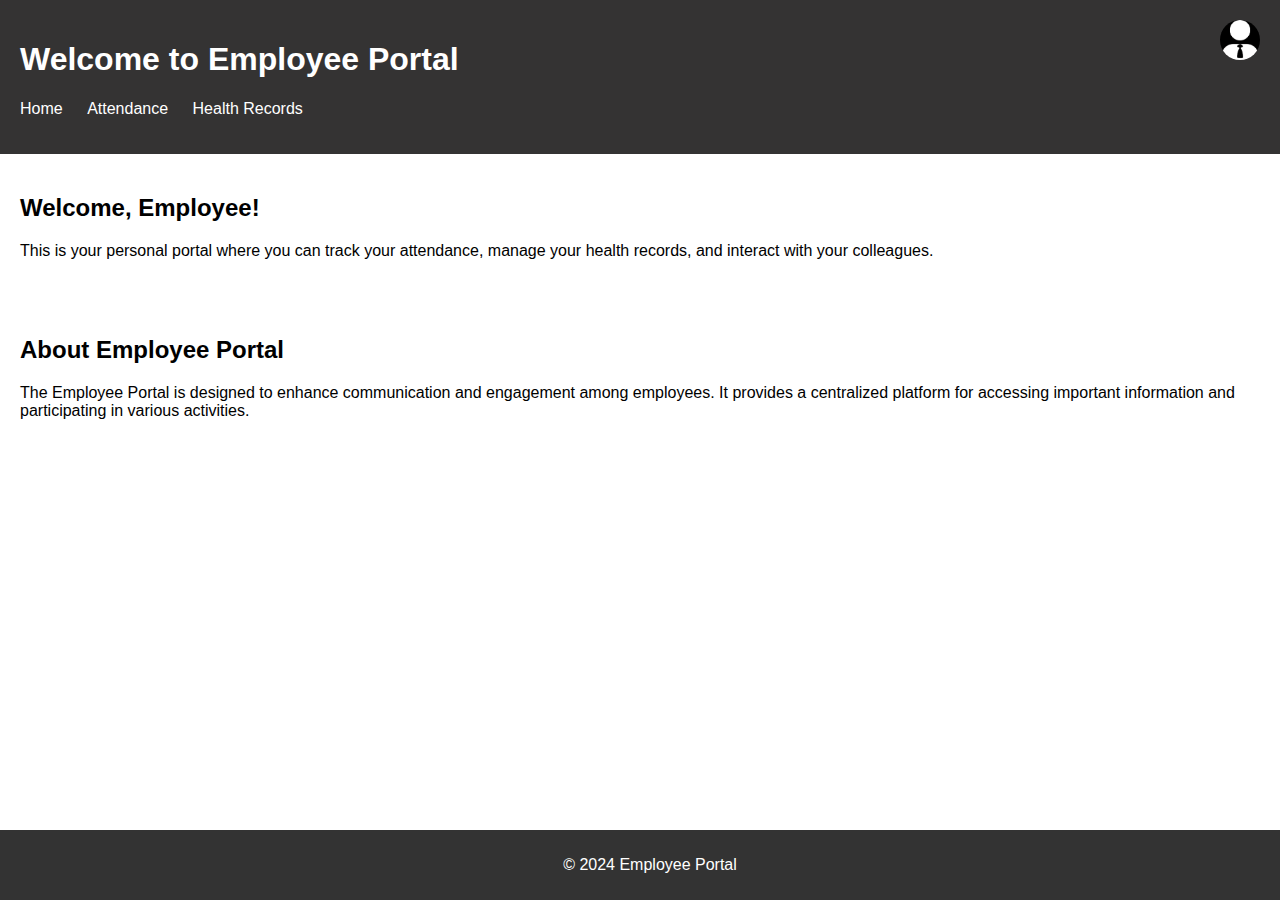
<file: index.html>
<!DOCTYPE html>
<html lang="en">
<head>
  <meta charset="UTF-8">
  <meta name="viewport" content="width=device-width, initial-scale=1.0">
  <title>Employee Portal - Home</title>
  <link rel="stylesheet" href="styles.css">
</head>
<body>
  <header>
    <h1>Welcome to Employee Portal</h1>
    <nav>
      <ul>
        <li><a href="index.html">Home</a></li>
        <li><a href="attendance.html">Attendance</a></li>
        <li><a href="health.html">Health Records</a></li>
        <!--<li><a href="logout.html">Logout</a></li>!-->
      </ul>
    </nav>
    <img src="logo.png" alt="Icon" class="icon">
  </header>

  <section class="hero">
    <h2>Welcome, Employee!</h2>
    <p>This is your personal portal where you can track your attendance, manage your health records, and interact with your colleagues.</p>
  </section>

  <section>

    <h2>About Employee Portal</h2>
    <p>The Employee Portal is designed to enhance communication and engagement among employees. It provides a centralized platform for accessing important information and participating in various activities.</p>
  </section>

  <footer>
    <p>&copy; 2024 Employee Portal</p>
  </footer>
 <!--<img src="https://source.unsplash.com/1600x900/?office,employees">!-->
  <script src="scripts.js"></script>
</body>
</html>
</file>
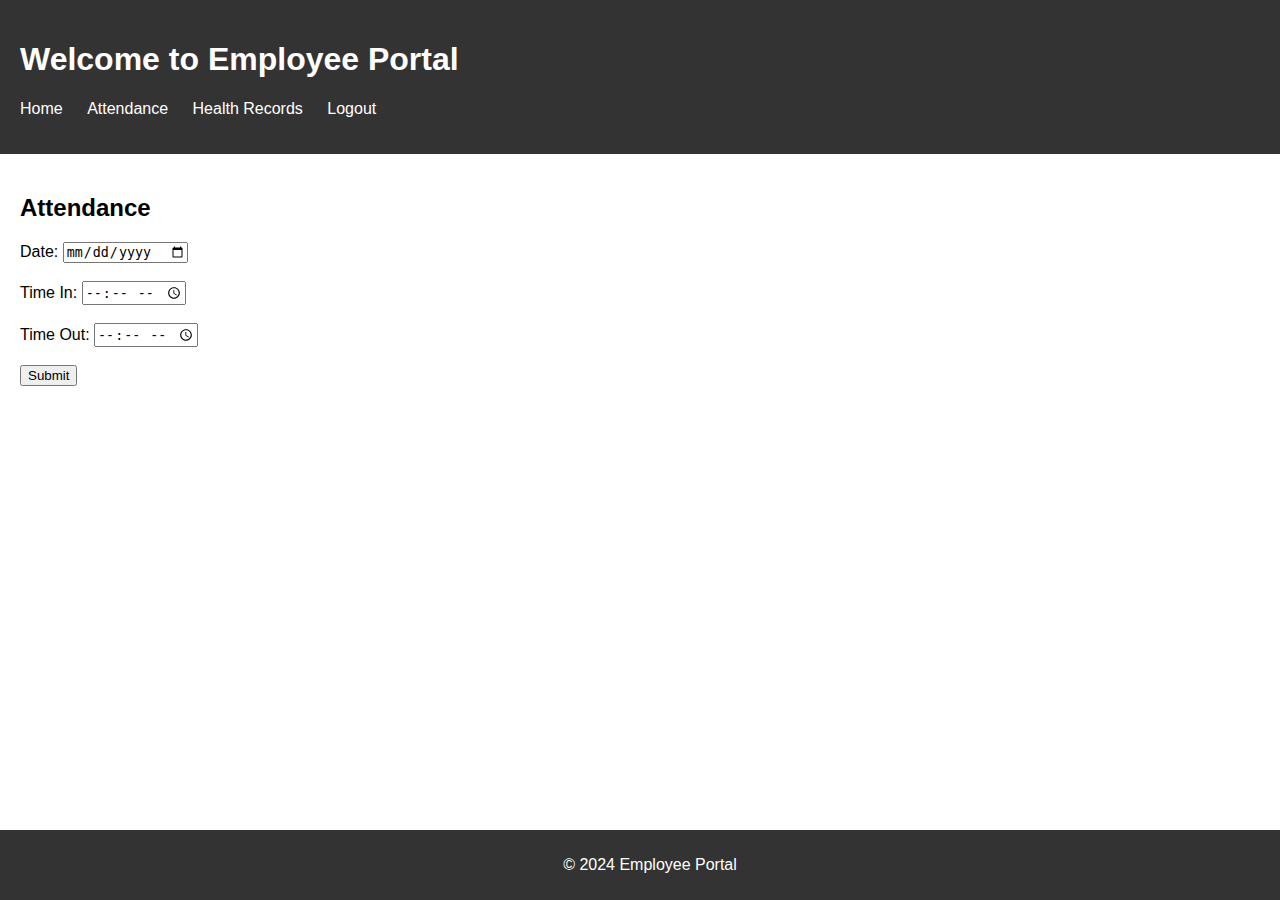
<file: attendance.html>
<!DOCTYPE html>
<html lang="en">
<head>
  <meta charset="UTF-8">
  <meta name="viewport" content="width=device-width, initial-scale=1.0">
  <title>Employee Portal - Attendance</title>
  <link rel="stylesheet" href="styles.css">
</head>
<body>
  <header>
    <h1>Welcome to Employee Portal</h1>
    <nav>
      <ul>
        <li><a href="index.html">Home</a></li>
        <li><a href="attendance.html">Attendance</a></li>
        <li><a href="health.html">Health Records</a></li>
        <li><a href="login.html">Logout</a></li>
      </ul>
    </nav>
  </header>

  <section class="form-container">
    <h2>Attendance</h2>
    <form id="attendanceForm">
      <label for="date">Date:</label>
      <input type="date" id="date" name="date" required><br><br>

      <label for="timeIn">Time In:</label>
      <input type="time" id="timeIn" name="timeIn" required><br><br>

      <label for="timeOut">Time Out:</label>
      <input type="time" id="timeOut" name="timeOut" required><br><br>

      <button type="submit">Submit</button>
    </form>
  </section>

  <footer>
    <p>&copy; 2024 Employee Portal</p>
  </footer>

  <script src="scripts.js"></script>
</body>
</html>
</file>
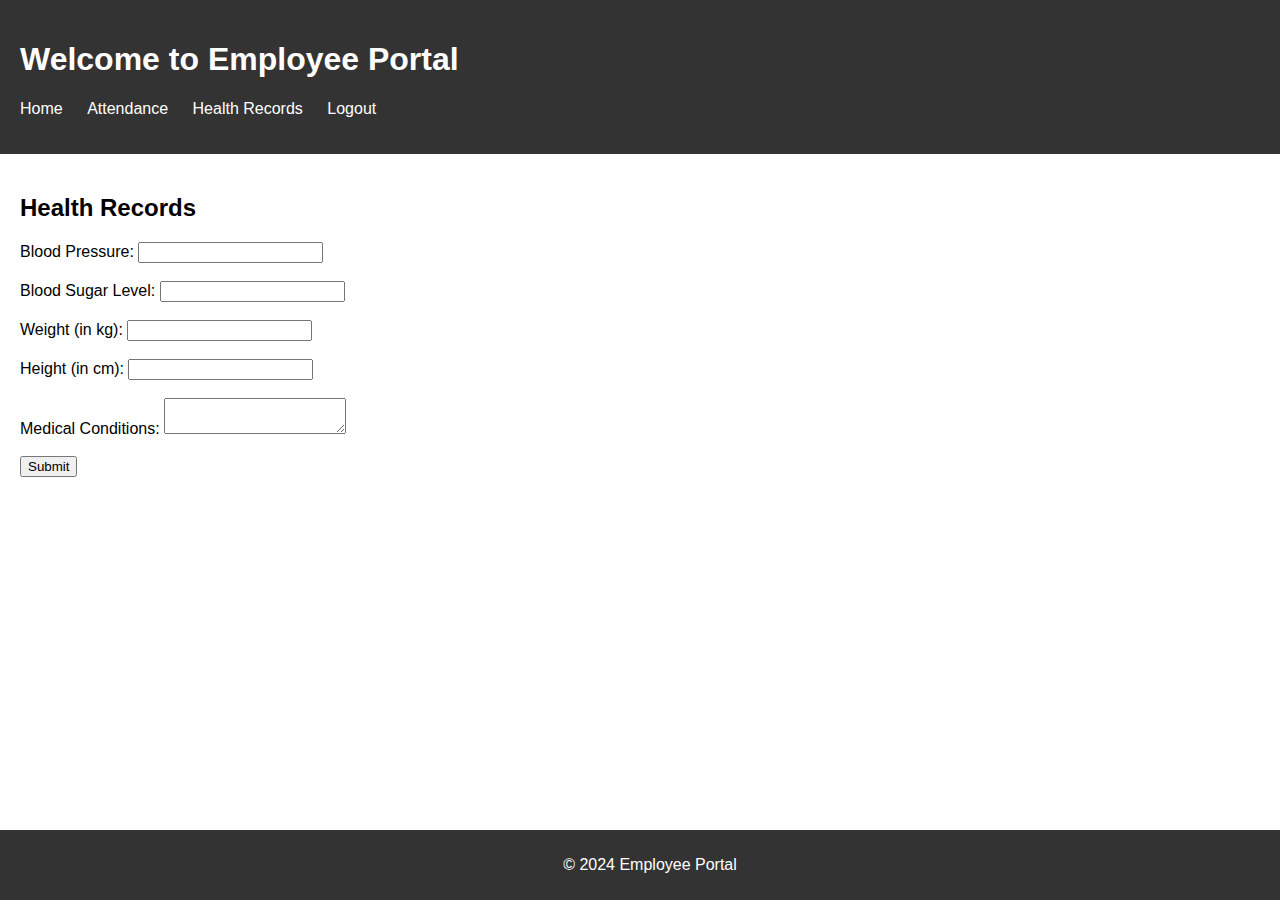
<file: health.html>
<!DOCTYPE html>
<html lang="en">
<head>
  <meta charset="UTF-8">
  <meta name="viewport" content="width=device-width, initial-scale=1.0">
  <title>Employee Portal - Health Records</title>
  <link rel="stylesheet" href="styles.css">
</head>
<body>
  <header>
    <h1>Welcome to Employee Portal</h1>
    <nav>
      <ul>
        <li><a href="index.html">Home</a></li>
        <li><a href="attendance.html">Attendance</a></li>
        <li><a href="health.html">Health Records</a></li>
        <li><a href="login.html">Logout</a></li>
      </ul>
    </nav>
  </header>

  <section class="form-container">
    <h2>Health Records</h2>
    <form id="healthForm">
      <label for="bloodPressure">Blood Pressure:</label>
      <input type="text" id="bloodPressure" name="bloodPressure" required><br><br>

      <label for="bloodSugar">Blood Sugar Level:</label>
      <input type="text" id="bloodSugar" name="bloodSugar" required><br><br>

      <label for="weight">Weight (in kg):</label>
      <input type="number" id="weight" name="weight" required><br><br>

      <label for="height">Height (in cm):</label>
      <input type="number" id="height" name="height" required><br><br>

      <label for="medicalConditions">Medical Conditions:</label>
      <textarea id="medicalConditions" name="medicalConditions" required></textarea><br><br>

      <button type="submit">Submit</button>
    </form>
  </section>

  <footer>
    <p>&copy; 2024 Employee Portal</p>
  </footer>

  <script src="scripts.js"></script>
</body>
</html>
</file>
<file: styles.css>
/* styles.css */
body {
    font-family: Arial, sans-serif;
    margin: 0;
    padding: 0;
    background-image: url('https://source.unsplash.com/1600x900/?office,employees');
  }
  
  header {
    background-color: #343333;
    color: #fff;
    padding: 20px;
  }
  
  nav ul {
    list-style-type: none;
    padding: 0;
  }
  
  nav ul li {
    display: inline;
    margin-right: 20px;
  }
  
  nav ul li a {
    color: #fff;
    text-decoration: none;
  }
  
  section {
    padding: 20px;
  }
  
  footer {
    background-color: #333;
    color: #fff;
    text-align: center;
    padding: 10px;
    position: fixed;
    bottom: 0;
    width: 100%;
  }
  

.icon {
    position: absolute;
    top: 20px; /* Adjust the distance from the top as needed */
    right: 20px; /* Adjust the distance from the right as needed */
    width: 40px; /* Adjust the width of the icon as needed */
    height: 40px; /* Adjust the height of the icon as needed */
    cursor: pointer; /* Optional: Add cursor pointer to indicate interactivity */
    border-radius: 50%; 
  }
</file>
